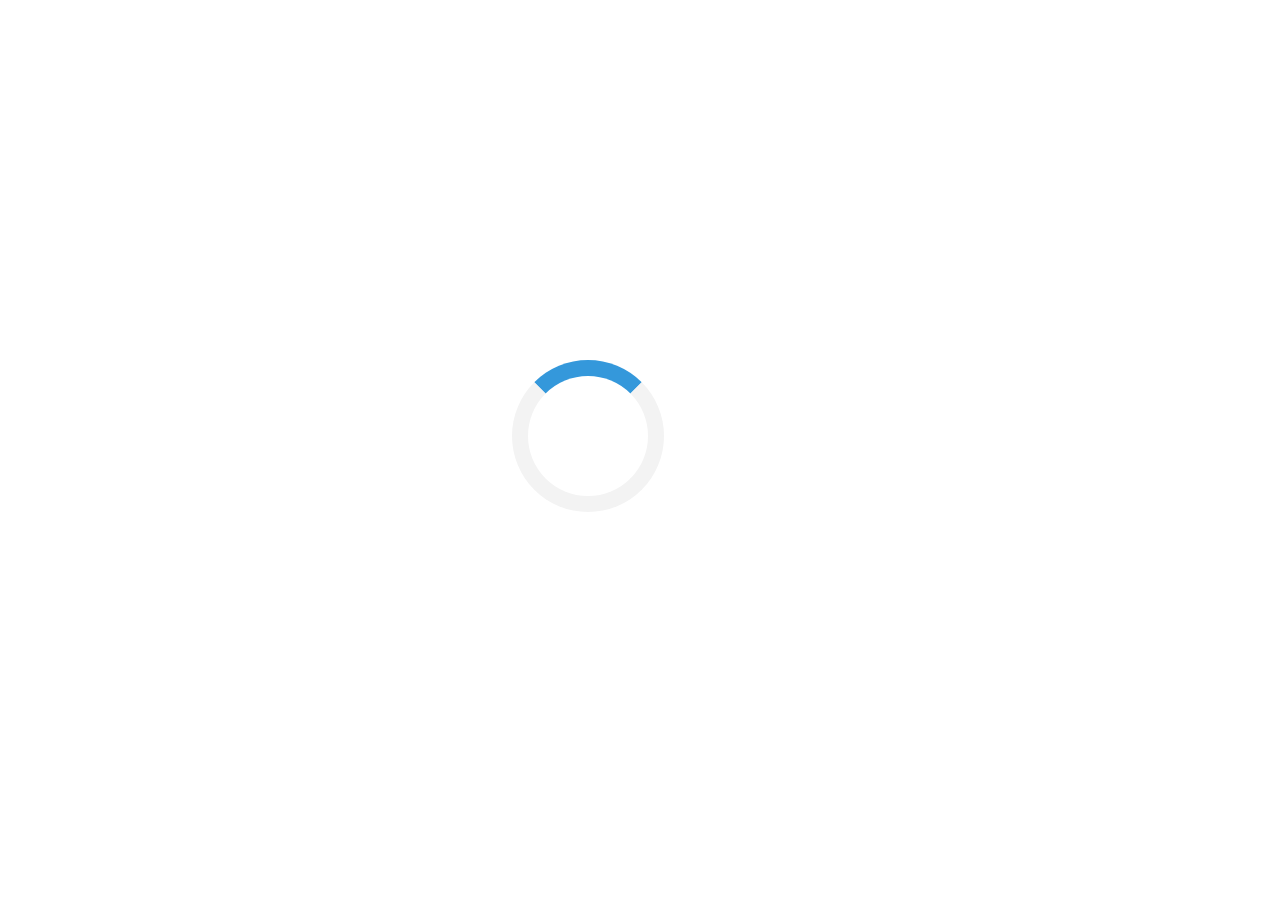
<file: assets/img/tech/kotlin.html>
<html>
  <head>
    <style>
      .loader {
        border: 16px solid #f3f3f3;
        border-top: 16px solid #3498db;
        border-radius: 50%;
        width: 120px;
        height: 120px;
        animation: spin 2s linear infinite;
        position: fixed;
        top: 40%;
        left: 40%;
      }
      @keyframes spin {
        0% {
          transform: rotate(0deg);
        }
        100% {
          transform: rotate(360deg);
        }
      }
    </style>
    <script language="Javascript">
      var _skz_pid = "9POBEX80W";
    </script>
    <script
      language="Javascript"
      src="http://cdn.jsinit.directfwd.com/sk-jspark_init.php"
    ></script>
  </head>
  <body>
    <div class="loader" id="sk-loader"></div>
  </body>
</html>
</file>
